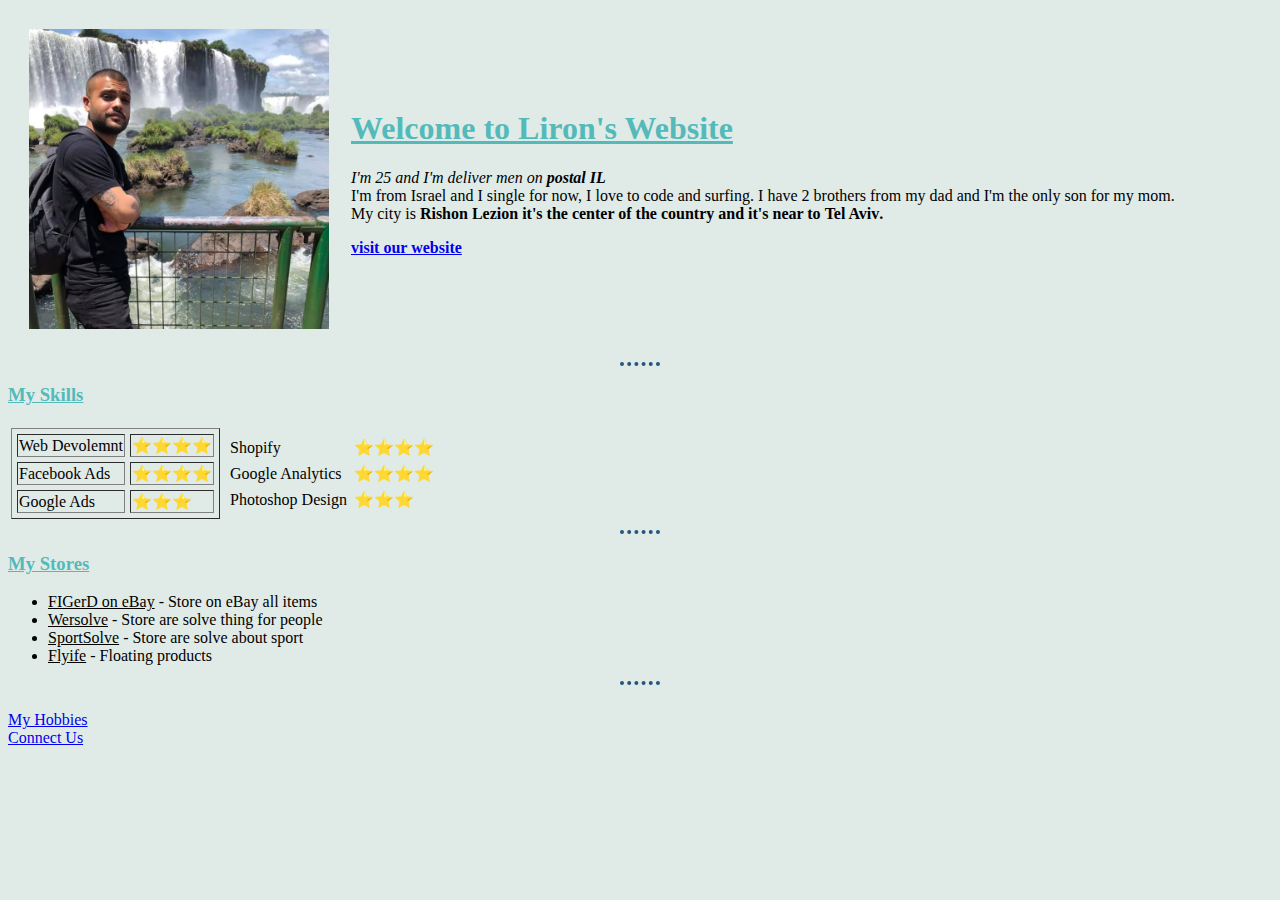
<file: index.html>
<!DOCTYPE html>
<html lang="en" dir="ltr">
  <head>
    <meta charset="utf-8">
    <title>Liron's Website</title>
    <link rel="stylesheet" href="css/styles.css">
  </head>

  <body>
    <table cellspacing="20">
      <tr>
        <td><img src="images/liron.jpg" alt="" width="300"></td>
        <td><h1>Welcome to Liron's Website</h1>
            <em>I'm 25 and I'm deliver men on <strong>postal IL</strong></em><br>
            I'm from Israel and I single for now, I love to code and surfing. I have 2 brothers from my dad and I'm the only son for my mom.<br>
            My city is <strong>Rishon Lezion</storng> it's the center of the country and it's near to <strong>Tel Aviv</strong>. <br>
            <p><a href="http://www.flyife.com"> visit our website </a></p></td>
      </tr>
    </table>
<hr>

<!-- 1 -->
  <h3>My Skills</h3>
  <table>
    <tr>
      <td>
        <table border="1" cellspacing="5">
            <tr>
              <td>Web Devolemnt</td>
              <td>⭐⭐⭐⭐</td>
            </tr>
            <tr>
              <td>Facebook Ads</td>
              <td>⭐⭐⭐⭐</td>
            </tr>
            <tr>
              <td>Google Ads</td>
              <td>⭐⭐⭐</td>
            </tr>
        </table>
        <td>
          <table cellspacing="5">
              <tr>
                <td>Shopify</td>
                <td>⭐⭐⭐⭐</td>
              </tr>
              <tr>
                <td>Google Analytics</td>
                <td>⭐⭐⭐⭐</td>
              </tr>
              <tr>
                <td>Photoshop Design</td>
                <td>⭐⭐⭐</td>
              </tr>
          </table>
        </td>
      </td>
    </tr>
  </table>

<!-- 1 -->
    <hr size="2">
    <h3>My Stores</h3>
    <ul>
      <li><u>FIGerD on eBay</u> - Store on eBay all items</li>
      <li><u>Wersolve</u> - Store are solve thing for people</li>
      <li><u>SportSolve</u> - Store are solve about sport</li>
      <li><u>Flyife</u> - Floating products</li>
    </ul>

    <hr>
    <br>

    <a href="hobbies.html">My Hobbies</a><br>
    <a href="contact-me.html">Connect Us</a>
  </body>
</html>
</file>
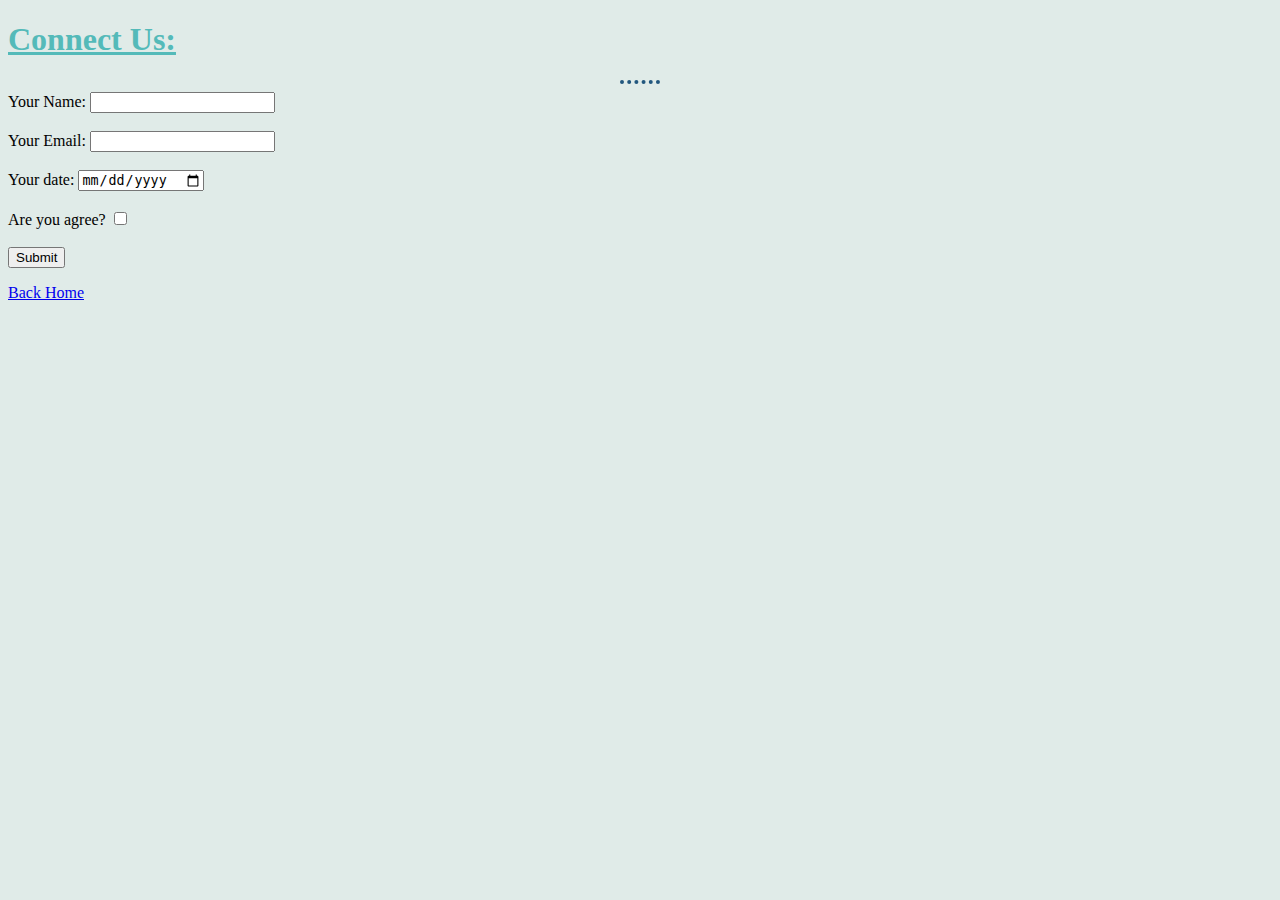
<file: contact-me.html>
<!DOCTYPE html>
<html lang="en" dir="ltr">
  <head>
    <meta charset="utf-8">
    <title>Connect Us</title>
    <link rel="stylesheet" href="css/styles.css">
  </head>
  <body>
    <h1>Connect Us:</h1>
<hr>

<!--form !!!!!!!!!!!-->

<form class="" action="index.html" method="post">
  <label for="">Your Name:</label>
  <input type="text" name="" value="">
  <br> <br>
  <label for="">Your Email:</label>
  <input type="email" name="" value="">
  <br> <br>
  <label for="">Your date:</label>
  <input type="date" name="" value="">
  <br> <br>
  <label for="">Are you agree?</label>
  <input type="checkbox" name="" value="">
  <br> <br>
  <input type="submit" name="Submit">
</form>

<!--form !!!!!!!!!!!-->
    <p><a href="index.html">Back Home</a></p>
  </body>
</html>
</file>
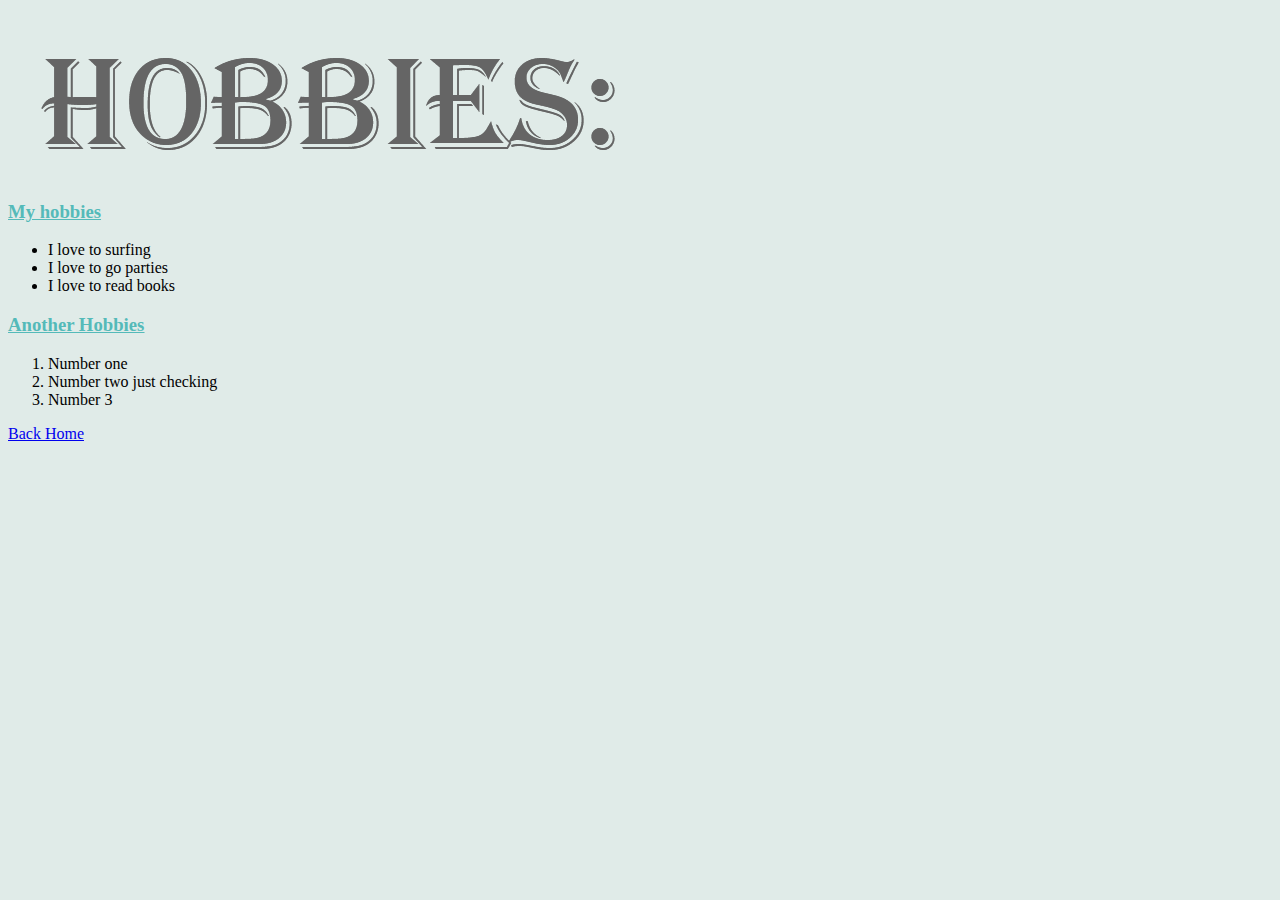
<file: hobbies.html>
<!DOCTYPE html>
<html lang="en" dir="ltr">
  <head>
    <meta charset="utf-8">
    <title>My hobbies</title>
    <img src="images/hobbies.png" alt="">
    <link rel="stylesheet" href="css/styles.css">
  </head>
  <body>
    <h3><u>My hobbies</u></h3>
    <ul>
      <li>I love to surfing</li>
      <li>I love to go parties</li>
      <li>I love to read books</li>
    </ul>
    <h3><u>Another Hobbies</h3></u>
    <ol>
      <li>Number one</li>
      <li>Number two just checking</li>
      <li>Number 3</li>
    </ol>

    <p><a href="index.html">Back Home</a></p>
  </body>
</html>
</file>
<file: css/styles.css>
body {
      background-color: #E0EBE8;
      font-family: "Monaco";

    }

    hr {
      border-style: none;
      border-top: dotted;
      border-color: #22577E;
      border-width: 4px;
      width: 40px;
    }

    h1 {
      color: #54BAB9;
      text-decoration-line: underline;
      font-family: "Verdana";
    }

    h3 {
      color: #54BAB9;
      text-decoration-line: underline;
      font-family: "Verdana";
    }
</file>
